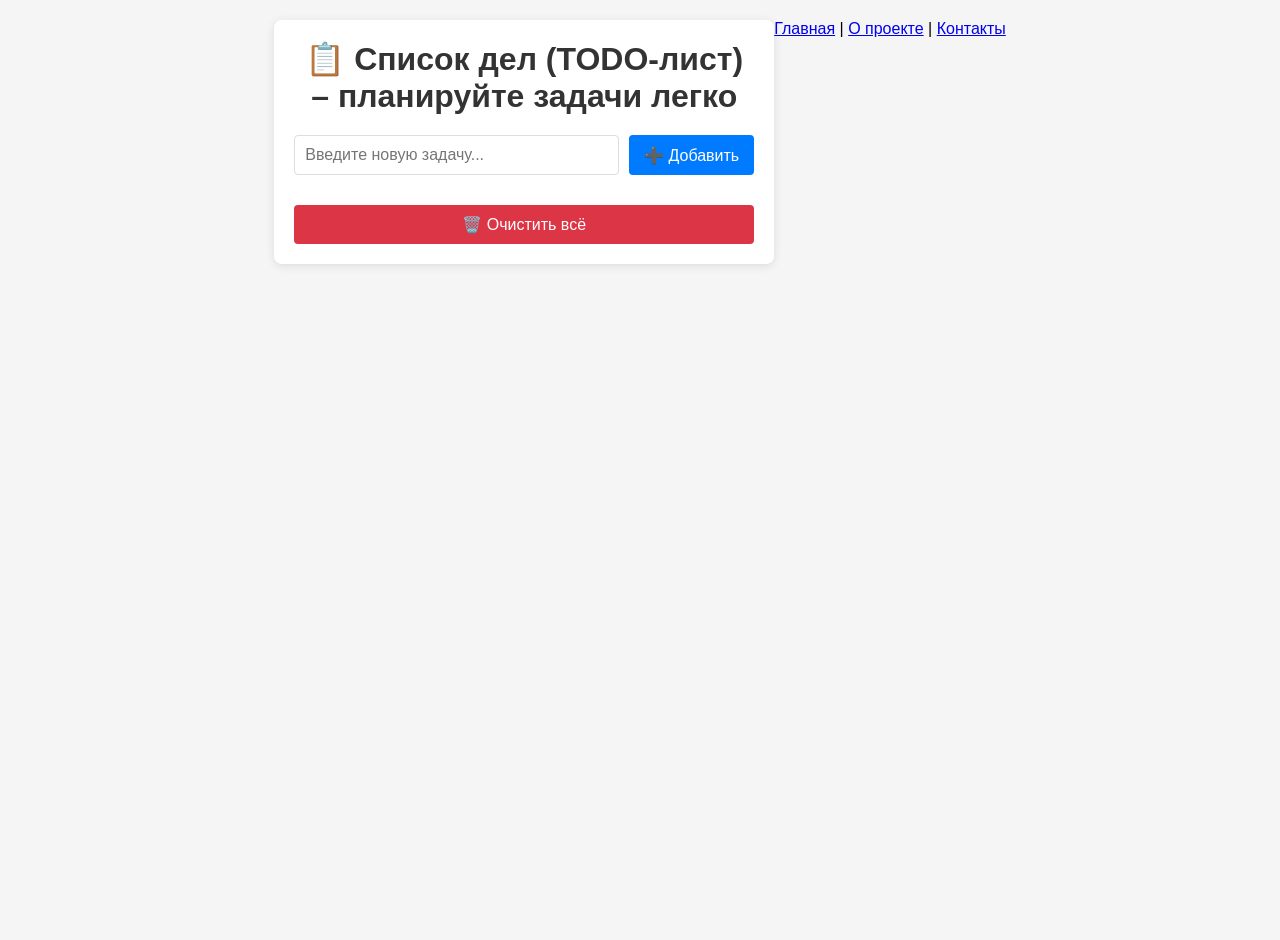
<file: index.html>
<!DOCTYPE html>
<html lang="ru">
<head>
    <meta charset="UTF-8">
    <meta name="viewport" content="width=device-width, initial-scale=1.0">
    <title>TODO-лист | Список дел онлайн | Анна Павлова</title>
    <meta name="description" content="Простой и удобный TODO-лист для планирования задач. Добавляйте дела, отмечайте выполненные, очищайте список. Бесплатно, без регистрации.">
    <link rel="stylesheet" href="style.css">
    <link rel="canonical" href="https://annapavlova12345.github.io/" />
</head>
<body>
    <div class="container">
        <h1>📋 Список дел (TODO-лист) – планируйте задачи легко</h1>
        <div class="input-section">
            <input type="text" id="taskInput" placeholder="Введите новую задачу...">
            <button id="addBtn">➕ Добавить</button>
        </div>
        <ul id="todoList" class="todo-list"></ul>
        <div class="actions">
            <button id="clearAllBtn">🗑️ Очистить всё</button>
        </div>
    </div>
    <footer>
        <p><a href="https://annapavlova12345.github.io/">Главная</a> | <a href="about.html">О проекте</a> | <a href="contacts.html">Контакты</a></p>
    </footer>
    <script src="script.js"></script>
</body>
</html>
</file>
<file: style.css>
* {box-sizing: border-box;margin: 0;padding: 0;}body {font-family: Arial, sans-serif;background: #f5f5f5;display: flex;justify-content: center;align-items: flex-start;min-height: 100vh;margin: 20px;}.container {background: white;max-width: 500px;width: 100%;padding: 20px;border-radius: 8px;box-shadow: 0 2px 10px rgba(0,0,0,0.1);}h1 {text-align: center;margin-bottom: 20px;color: #333;}.input-section {display: flex;gap: 10px;margin-bottom: 20px;}#taskInput {flex: 1;padding: 10px;border: 1px solid #ddd;border-radius: 4px;font-size: 16px;}#addBtn, #clearAllBtn {padding: 10px 15px;background: #007bff;color: white;border: none;border-radius: 4px;cursor: pointer;font-size: 16px;transition: background 0.2s;}#addBtn:hover, #clearAllBtn:hover {background: #0056b3;}#clearAllBtn {background: #dc3545;width: 100%;margin-top: 10px;}#clearAllBtn:hover {background: #c82333;}.todo-list {list-style: none;margin-bottom: 20px;}.todo-item {display: flex;align-items: center;padding: 10px;border-bottom: 1px solid #eee;gap: 10px;}.todo-item:last-child {border-bottom: none;}.todo-item.completed .task-text {text-decoration: line-through;color: #888;}.task-checkbox {width: 18px;height: 18px;cursor: pointer;}.task-text {flex: 1;font-size: 16px;}.delete-btn {background: none;border: none;font-size: 18px;cursor: pointer;color: #999;transition: color 0.2s;}.delete-btn:hover {color: #dc3545;}
</file>
